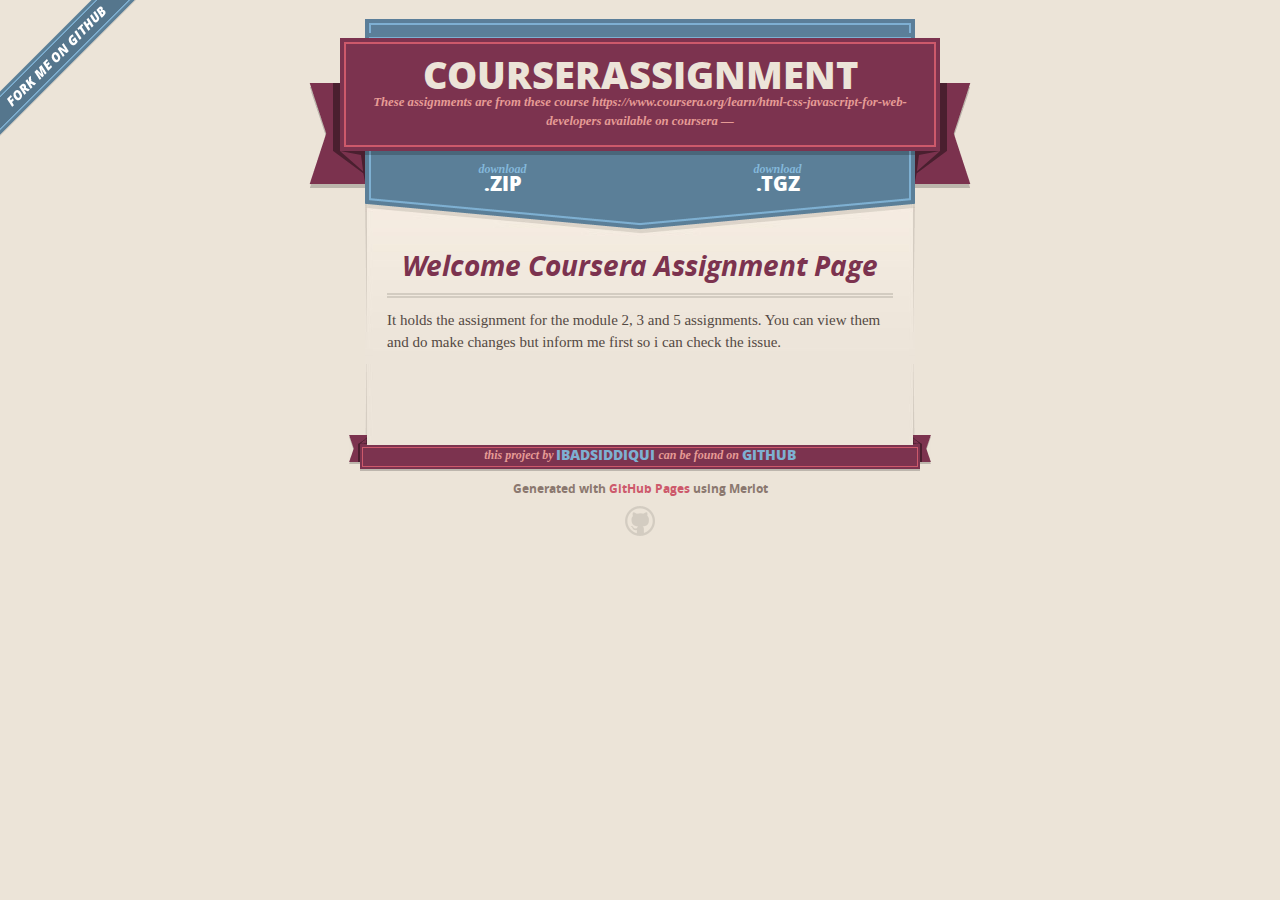
<file: index.html>
<!DOCTYPE html>
<html>
  <head>
    <meta charset='utf-8'>
    <meta http-equiv="X-UA-Compatible" content="chrome=1">
    <meta name="viewport" content="width=640">

    <link rel="stylesheet" href="stylesheets/core.css" media="screen">
    <link rel="stylesheet" href="stylesheets/mobile.css" media="handheld, only screen and (max-device-width:640px)">
    <link rel="stylesheet" href="stylesheets/github-light.css">

    <script type="text/javascript" src="javascripts/modernizr.js"></script>
    <script type="text/javascript" src="https://ajax.googleapis.com/ajax/libs/jquery/1.7.1/jquery.min.js"></script>
    <script type="text/javascript" src="javascripts/headsmart.min.js"></script>
    <script type="text/javascript">
      $(document).ready(function () {
        $('#main_content').headsmart()
      })
    </script>
    <title>Courserassignment by ibadsiddiqui</title>
  </head>

  <body>
    <a id="forkme_banner" href="https://github.com/ibadsiddiqui/Courserassignment">View on GitHub</a>
    <div class="shell">

      <header>
        <span class="ribbon-outer">
          <span class="ribbon-inner">
            <h1>Courserassignment</h1>
            <h2>These assignments are from these course https://www.coursera.org/learn/html-css-javascript-for-web-developers available on coursera — </h2>
          </span>
          <span class="left-tail"></span>
          <span class="right-tail"></span>
        </span>
      </header>

      <section id="downloads">
        <span class="inner">
          <a href="https://github.com/ibadsiddiqui/Courserassignment/zipball/master" class="zip"><em>download</em> .ZIP</a><a href="https://github.com/ibadsiddiqui/Courserassignment/tarball/master" class="tgz"><em>download</em> .TGZ</a>
        </span>
      </section>


      <span class="banner-fix"></span>


      <section id="main_content">
        <h3>
<a id="welcome-coursera-assignment-page" class="anchor" href="#welcome-coursera-assignment-page" aria-hidden="true"><span aria-hidden="true" class="octicon octicon-link"></span></a>Welcome Coursera Assignment Page</h3>

<p>It holds the assignment for the module 2, 3 and 5 assignments. You can view them and do make changes but inform me first so i can check the issue.</p>
      </section>

      <footer>
        <span class="ribbon-outer">
          <span class="ribbon-inner">
            <p>this project by <a href="https://github.com/ibadsiddiqui">ibadsiddiqui</a> can be found on <a href="https://github.com/ibadsiddiqui/Courserassignment">GitHub</a></p>
          </span>
          <span class="left-tail"></span>
          <span class="right-tail"></span>
        </span>
        <p>Generated with <a href="https://pages.github.com">GitHub Pages</a> using Merlot</p>
        <span class="octocat"></span>
      </footer>

    </div>

    
  </body>
</html>
</file>
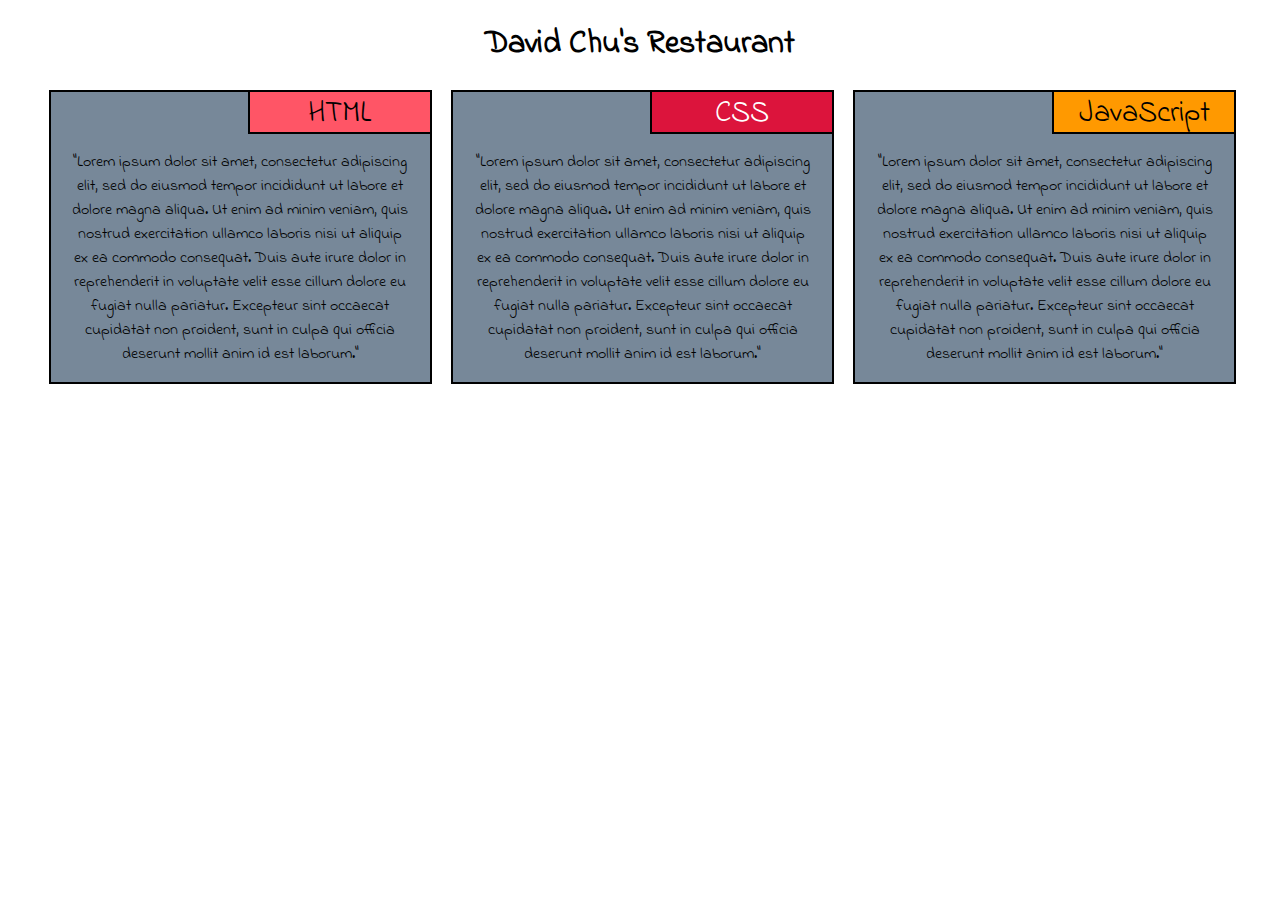
<file: mod2_solution/index.html>
<!DOCTYPE html>
<html lang="en">
<head>
    <meta charset="UTF-8">
    <title>Document</title>
    <link href="https://fonts.googleapis.com/css?family=Indie+Flower" rel="stylesheet" type="text/css">
    <link rel="stylesheet" href="css/style.css">
</head>
<body>

    <h1> David Chu's Restaurant</h1>
    <div class="box first">
        <div class="smBox bg-1">    
            <p class="smText">HTML</p>
        </div>
        <p class="text">"Lorem ipsum dolor sit amet, consectetur adipiscing elit, sed do 
              eiusmod tempor incididunt ut labore et dolore magna aliqua. Ut 
              enim ad minim veniam, quis nostrud exercitation ullamco laboris 
              nisi ut aliquip ex ea commodo consequat. Duis aute irure dolor 
              in reprehenderit in voluptate velit esse cillum dolore eu 
              fugiat nulla pariatur. Excepteur sint occaecat cupidatat non 
              proident, sunt in culpa qui officia deserunt mollit anim id est laborum."
        </p>  
    </div>
    <div class="box second">
        <div class="smBox bg-2">    
            <p class="smText">CSS</p>
        </div>
        <p class="text">"Lorem ipsum dolor sit amet, consectetur adipiscing elit, sed do 
              eiusmod tempor incididunt ut labore et dolore magna aliqua. Ut 
              enim ad minim veniam, quis nostrud exercitation ullamco laboris 
              nisi ut aliquip ex ea commodo consequat. Duis aute irure dolor 
              in reprehenderit in voluptate velit esse cillum dolore eu 
              fugiat nulla pariatur. Excepteur sint occaecat cupidatat non 
              proident, sunt in culpa qui officia deserunt mollit anim id est laborum."
        </p>  
    </div>
    <div class="box3">
        <div class="smBox bg-3">    
            <p class="smText">JavaScript</p>
        </div>
        <p class="text">"Lorem ipsum dolor sit amet, consectetur adipiscing elit, sed do 
              eiusmod tempor incididunt ut labore et dolore magna aliqua. Ut 
              enim ad minim veniam, quis nostrud exercitation ullamco laboris 
              nisi ut aliquip ex ea commodo consequat. Duis aute irure dolor 
              in reprehenderit in voluptate velit esse cillum dolore eu 
              fugiat nulla pariatur. Excepteur sint occaecat cupidatat non 
              proident, sunt in culpa qui officia deserunt mollit anim id est laborum."
        </p>  
    </div>
</body>
</html>
</file>
<file: stylesheets/core.css>
@import url("screen.css");
@import url("non-screen.css") handheld;
@import url("non-screen.css") only screen and (max-device-width:640px);
</file>
<file: stylesheets/mobile.css>
/* Generated by Font Squirrel (http://www.fontsquirrel.com) on February 9, 2012 */


@font-face {
  font-family: 'Open Sans';
  src: url('../fonts/opensans-regular-webfont.eot');
  src: url('../fonts/opensans-regular-webfont.eot?#iefix') format('embedded-opentype'),
       url('../fonts/opensans-regular-webfont.woff') format('woff'),
       url('../fonts/opensans-regular-webfont.ttf') format('truetype'),
       url('../fonts/opensans-regular-webfont.svg#OpenSansRegular') format('svg');
  font-weight: normal;
  font-style: normal;
}

@font-face {
  font-family: 'Open Sans';
  src: url('../fonts/opensans-italic-webfont.eot');
  src: url('../fonts/opensans-italic-webfont.eot?#iefix') format('embedded-opentype'),
       url('../fonts/opensans-italic-webfont.woff') format('woff'),
       url('../fonts/opensans-italic-webfont.ttf') format('truetype'),
       url('../fonts/opensans-italic-webfont.svg#OpenSansItalic') format('svg');
  font-weight: normal;
  font-style: italic;
}

@font-face {
  font-family: 'Open Sans';
  src: url('../fonts/opensans-bold-webfont.eot');
  src: url('../fonts/opensans-bold-webfont.eot?#iefix') format('embedded-opentype'),
       url('../fonts/opensans-bold-webfont.woff') format('woff'),
       url('../fonts/opensans-bold-webfont.ttf') format('truetype'),
       url('../fonts/opensans-bold-webfont.svg#OpenSansBold') format('svg');
  font-weight: bold;
  font-style: normal;
}

@font-face {
  font-family: 'Open Sans';
  src: url('../fonts/opensans-bolditalic-webfont.eot');
  src: url('../fonts/opensans-bolditalic-webfont.eot?#iefix') format('embedded-opentype'),
       url('../fonts/opensans-bolditalic-webfont.woff') format('woff'),
       url('../fonts/opensans-bolditalic-webfont.ttf') format('truetype'),
       url('../fonts/opensans-bolditalic-webfont.svg#OpenSansBoldItalic') format('svg');
  font-weight: bold;
  font-style: italic;
}

@font-face {
  font-family: 'Open Sans';
  src: url('../fonts/opensans-extrabold-webfont.eot');
  src: url('../fonts/opensans-extrabold-webfont.eot?#iefix') format('embedded-opentype'),
       url('../fonts/opensans-extrabold-webfont.woff') format('woff'),
       url('../fonts/opensans-extrabold-webfont.ttf') format('truetype'),
       url('../fonts/opensans-extrabold-webfont.svg#OpenSansExtrabold') format('svg');
  font-weight: bolder;
  font-style: normal;
}


/* http://meyerweb.com/eric/tools/css/reset/ 
   v2.0 | 20110126
   License: none (public domain)
*/

html, body, div, span, applet, object, iframe,
h1, h2, h3, h4, h5, h6, p, blockquote, pre,
a, abbr, acronym, address, big, cite, code,
del, dfn, em, img, ins, kbd, q, s, samp,
small, strike, strong, sub, sup, tt, var,
b, u, i, center,
dl, dt, dd, ol, ul, li,
fieldset, form, label, legend,
table, caption, tbody, tfoot, thead, tr, th, td,
article, aside, canvas, details, embed, 
figure, figcaption, footer, header, hgroup, 
menu, nav, output, ruby, section, summary,
time, mark, audio, video {
  margin: 0;
  padding: 0;
  border: 0;
  font-size: 100%;
  font: inherit;
  vertical-align: baseline;
}
/* HTML5 display-role reset for older browsers */
article, aside, details, figcaption, figure, 
footer, header, hgroup, menu, nav, section {
  display: block;
}
body {
  line-height: 1;
}
ol, ul {
  list-style: none;
}
blockquote, q {
  quotes: none;
}
blockquote:before, blockquote:after,
q:before, q:after {
  content: '';
  content: none;
}
table {
  border-collapse: collapse;
  border-spacing: 0;
}

header, footer, section {
  display: block;
  position: relative;
}

/* STYLES */

div.shell {
  display: block;
  width: 640px;
  margin: 0 auto;
}

a#forkme_banner {
  display: none;
}

/* header */

header {
  position: relative;
  z-index: 2;
  margin: 0;
  max-width: 640px;
  top: 51px;
}

header span.ribbon-inner {
  position: relative;
  display: block;
  background-color: #cd596b;
  border: 8px solid #7c334f;
  padding: 6px;
  z-index: 1;
}

header span.left-tail, header span.right-tail {
  position: relative;
  display: block;
  width: 19px;
  height: 10px;
  background: transparent url(../images/ribbon-tail-sprite-2x.png) 0 0 no-repeat;
  position: absolute;
  bottom: -10px;
  z-index: 0;
}

header span.left-tail {
  background-position: 0 0;
  left: 0;
}

header span.right-tail {
  background-position: -19px 0;
  right: 0;
}

header h1 {
  background-color: #7c334f;
  font-size: 2em;
  font-weight: bolder;
  font-style: normal;
  text-transform: uppercase;
  color: #ece4d8;
  text-align: center;
  line-height:1;  
  padding: 14px 20px 0;
}

header h2 {
  background-color: #7c334f;
  font: bold italic .85em/1.5 Georgia, Times, “Times New Roman”, serif;
  color: #e69b95;
  padding-bottom: 14px;
  margin-top: -3px;
  text-align: center;
}

section#downloads {
  position: relative;
  display: block;
  height: 171px;
  width: 602px;
  padding-bottom: 150px;
  margin: 51px auto -250px;
  z-index: 1;
  background: transparent url(../images/shield.png) center 0 no-repeat;
}

section#downloads a {
  display: none;
}

span.banner-fix {
  background: transparent url(../images/shield-fallback.png) center top no-repeat;
  display: block;
  height: 31px;
  position: absolute;
  width: 640px;
  top: 20px;

}

section#main_content {
  z-index: 2;
  padding: 20px 40px 0;
  min-height:185px;
}

/* footer */

footer {
  background: none;
  padding-top: 104px;
  margin: -94px auto 40px;
  max-width:640px;
  text-align: center;
}

footer span.ribbon-outer {
  display: block;
  position: relative;
  border-bottom: 2px solid #bdb6ad;
}

footer span.ribbon-inner {
  position: relative;
  display: block;
  background-color: #cd596b;
  border: 8px solid #7c334f;
  padding: 6px;
  z-index: 1;
}

footer p {
  font-family: 'Open Sans', sans-serif;
  font-weight: bold;
  font-size: .6em;
  color: #8b786f;
}

footer a {
  color: #cd596b;
}

footer span.ribbon-inner p {
  background-color: #7c334f;
  margin: 0;
  color: #e69b95;
  font: bold italic 22px/1 Georgia, Times, “Times New Roman”, serif;
  height: auto;
  line-height: 1.1;
  padding: 20px 0px 10px;
}

footer span.ribbon-inner a {
  display: block;
  position: relative;
  bottom: 0;
  color: #7eb0d2;
  font-family: 'Open Sans', sans-serif;
  text-transform: uppercase;
  font-style: normal;
  font-weight: bolder;
  font-size: 38px;
  padding-bottom: 10px;
}

footer span.ribbon-inner a:hover {
  color: #7eb0d2;
}

footer span.left-tail, footer span.right-tail {
  position: relative;
  display: block;
  width: 23px;
  height: 126px;
  background: transparent url(../images/small-ribbon-tail-sprite-2x.png) 0 0 no-repeat;
  position: absolute;
  top: -126px;
  z-index: 0;
}

footer span.left-tail {
  background-position: 0 0;
  left: 0;
}

footer span.right-tail {
  background-position: -23px 0;
  right: 0;
}

footer span.octocat {
  background: transparent url(../images/octocat-2x.png) 0 0 no-repeat;
  display: block;
  width: 60px;
  height: 60px;
  margin: 20px auto 0;}

/* content */

body {
  background: #ece4d8;
  font: normal normal 30px/1.5 Georgia, Palatino,” Palatino Linotype”, Times, “Times New Roman”, serif;
  color: #544943;
  -webkit-font-smoothing: antialiased;
}

a, a:hover {
  color: #417090;
}

a {
  text-decoration: none;
}

a:hover {
  text-decoration: underline;
}

h1,h2,h3,h4,h5,h6 {
  font-family: 'Open Sans', sans-serif;
  font-weight: bold;
}

p {
  margin: .7em 0 0;
}

strong {
  font-weight: bold;
}

em {
  font-style: italic;
}

ol {
  margin: .7em 0;
  list-style-type: decimal;
  padding-left: 1.35em;
}

ul {
  margin: .7em 0;
  padding-left: 1.35em;
}

ul li {
  padding-left: 20px;
  background: transparent url(../images/chevron-2x.png) left 15px no-repeat;
}

blockquote {
  font-family: 'Open Sans', sans-serif;
  margin: 20px 0;
  color: #8b786f;
  padding-left: 1.35em;
  background: transparent url('../images/blockquote-gfx-2x.png') 0 8px no-repeat;
}

img {
  -webkit-box-shadow: 0px 4px 0px #bdb6ad;
  -moz-box-shadow: 0px 4px 0px #bdb6ad;
  box-shadow: 0px 4px 0px #bdb6ad;
  border: 4px solid #fff6e9;
  max-width: 556px;
}

hr {
  border: none;
  outline: none;
  height: 42px;
  background: transparent url('../images/hr-2x.jpg') center center repeat-x;
  margin: 0 0 20px;
}

code {
  background: #fff6e9;
  font: normal normal .9em/1.7 "Lucida Sans Typewriter", "Lucida Console", Monaco, "Bitstream Vera Sans Mono", monospace;
  padding: 0 5px 1px;
}

pre {
  margin: 10px 0 20px;
  padding: .7em;
  background: #fff6e9;
  border-bottom: 4px solid #bdb6ad;
  font: normal normal .9em/1.7 "Lucida Sans Typewriter", "Lucida Console", Monaco, "Bitstream Vera Sans Mono", monospace;
  overflow: auto;
}

table {
  background: #fff6e9;
  display: table;
  width: 100%;
  border-collapse: separate;
  border-bottom: 4px solid #bdb6ad;
  margin: 10px 0;
}

tr {
  display: table-row;
}

th {
  display: table-cell;
  padding: 2px 10px;
  border: solid #ece4d8;
  border-width: 0 4px 4px 0;
  color: #cd596b;
  font-family: 'Open Sans', sans-serif;
  font-weight: bold;
  font-size: .85em;
}

td {
  display: table-cell;
  padding: 0 .7em;
  border: solid #ece4d8;
  border-width: 0 4px 4px 0;
}

td:last-child, th:last-child {
  border-right: none;
}

tr:last-child td {
  border-bottom: none;
}

dl {
  margin: .7em 0 20px;
}

dt {
  font-family: 'Open Sans', sans-serif;
  font-weight: bold;
}

dd {
  padding-left: 1.35em;
}

dd p:first-child {
  margin-top: 0;
}

/* Content based headers */

#main_content > .header-level-1:first-child,
#main_content > .header-level-2:first-child,
#main_content > .header-level-3:first-child,
#main_content > .header-level-4:first-child,
#main_content > .header-level-5:first-child,
#main_content > .header-level-6:first-child {
  margin-top: 0;
}

.header-level-1 {
  font-size: 1.85em;
  border-bottom: .2em double #d3ccc1;
  color: #7c334f;
  text-align: center;
  font-style: italic;
  margin: 1.1em 0 .38em;
  line-height: 1.2;
  padding-bottom: 10px
}

.header-level-2 {
  font-size: 1.58em;
  color: #7c334f;
  margin: .95em 0 .5em;
  border-bottom: .1em solid #D3CCC1;
  line-height: 1.2;
  padding-bottom: 10px
}

.header-level-3 {
  margin: 20px 0 10px;
  font-size: 1.45em;
}

.header-level-4 {
  margin: .6em 0;
  font-size: 1.2em;
  color: #cd596b;
}

.header-level-5 {
  margin: .7em 0;
  font-size: 1em;
  color: #8b786f;
}

.header-level-6 {
  margin: .8em 0;
  font-size: .85em;
  font-style: italic;
}
</file>
<file: stylesheets/github-light.css>
/*
The MIT License (MIT)

Copyright (c) 2016 GitHub, Inc.

Permission is hereby granted, free of charge, to any person obtaining a copy
of this software and associated documentation files (the "Software"), to deal
in the Software without restriction, including without limitation the rights
to use, copy, modify, merge, publish, distribute, sublicense, and/or sell
copies of the Software, and to permit persons to whom the Software is
furnished to do so, subject to the following conditions:

The above copyright notice and this permission notice shall be included in all
copies or substantial portions of the Software.

THE SOFTWARE IS PROVIDED "AS IS", WITHOUT WARRANTY OF ANY KIND, EXPRESS OR
IMPLIED, INCLUDING BUT NOT LIMITED TO THE WARRANTIES OF MERCHANTABILITY,
FITNESS FOR A PARTICULAR PURPOSE AND NONINFRINGEMENT. IN NO EVENT SHALL THE
AUTHORS OR COPYRIGHT HOLDERS BE LIABLE FOR ANY CLAIM, DAMAGES OR OTHER
LIABILITY, WHETHER IN AN ACTION OF CONTRACT, TORT OR OTHERWISE, ARISING FROM,
OUT OF OR IN CONNECTION WITH THE SOFTWARE OR THE USE OR OTHER DEALINGS IN THE
SOFTWARE.

*/

.pl-c /* comment */ {
  color: #969896;
}

.pl-c1 /* constant, variable.other.constant, support, meta.property-name, support.constant, support.variable, meta.module-reference, markup.raw, meta.diff.header */,
.pl-s .pl-v /* string variable */ {
  color: #0086b3;
}

.pl-e /* entity */,
.pl-en /* entity.name */ {
  color: #795da3;
}

.pl-smi /* variable.parameter.function, storage.modifier.package, storage.modifier.import, storage.type.java, variable.other */,
.pl-s .pl-s1 /* string source */ {
  color: #333;
}

.pl-ent /* entity.name.tag */ {
  color: #63a35c;
}

.pl-k /* keyword, storage, storage.type */ {
  color: #a71d5d;
}

.pl-s /* string */,
.pl-pds /* punctuation.definition.string, string.regexp.character-class */,
.pl-s .pl-pse .pl-s1 /* string punctuation.section.embedded source */,
.pl-sr /* string.regexp */,
.pl-sr .pl-cce /* string.regexp constant.character.escape */,
.pl-sr .pl-sre /* string.regexp source.ruby.embedded */,
.pl-sr .pl-sra /* string.regexp string.regexp.arbitrary-repitition */ {
  color: #183691;
}

.pl-v /* variable */ {
  color: #ed6a43;
}

.pl-id /* invalid.deprecated */ {
  color: #b52a1d;
}

.pl-ii /* invalid.illegal */ {
  color: #f8f8f8;
  background-color: #b52a1d;
}

.pl-sr .pl-cce /* string.regexp constant.character.escape */ {
  font-weight: bold;
  color: #63a35c;
}

.pl-ml /* markup.list */ {
  color: #693a17;
}

.pl-mh /* markup.heading */,
.pl-mh .pl-en /* markup.heading entity.name */,
.pl-ms /* meta.separator */ {
  font-weight: bold;
  color: #1d3e81;
}

.pl-mq /* markup.quote */ {
  color: #008080;
}

.pl-mi /* markup.italic */ {
  font-style: italic;
  color: #333;
}

.pl-mb /* markup.bold */ {
  font-weight: bold;
  color: #333;
}

.pl-md /* markup.deleted, meta.diff.header.from-file */ {
  color: #bd2c00;
  background-color: #ffecec;
}

.pl-mi1 /* markup.inserted, meta.diff.header.to-file */ {
  color: #55a532;
  background-color: #eaffea;
}

.pl-mdr /* meta.diff.range */ {
  font-weight: bold;
  color: #795da3;
}

.pl-mo /* meta.output */ {
  color: #1d3e81;
}
</file>
<file: mod2_solution/css/style.css>
body{
    font-family: 'Indie Flower', cursive;
    text-align: center;
    color: black;
    box-sizing: border-box;
}
div{
        display: inline-block

}
.box{
    width: 30%;
    height: 22%;
    margin: auto 5px auto 10px;
    border-color: black;
    border-width:  2px;
    border-style: solid;
    background: lightslategrey
}
.smBox{
    font-size: 30px;
    width: 180px;
    height: 40px;
    float: right;
    border: 2px solid black;
    border-top:none;
    border-right: none;
        
}
.box3{
    width: 30%;
    height: 22%;
    margin: auto 5px auto 10px;
    border-color: black;
    border-width:  2px;
    border-style: solid;
    background: lightslategrey
}

.text{
    float: left;
    padding: 0 20px 0 20px; 
        
}

.smText{
    margin: 0;
}

.bg-1{
    background-color: #ff5566;
}

div.bg-2{
    background-color: crimson;
    color: white;
}

.bg-3{
    background-color: #ff9900;
}

@media screen and (min-width:768px) and (max-width:991px){
    div{
       display: inline-block;
    }
    .box{
        width: 48%;
        height: 22%;
        margin: auto;
        border-color: black;
        border-width:  2px;
        border-style: solid;
        background: lightslategrey
    }
    .box3{
        width: 97%;
        height: 22%;
        margin: auto 5px auto 5px;
        border-color: black;
        border-width:  2px;
        border-style: solid;
        background: lightslategrey
    }
}

@media screen and (max-width:767px){
    div{
       display: inline-block;
    }
    .box{
        width: 100%;
        height: 33%;
        margin: auto;
        border-color: black;
        border-width:  2px;
        border-style: solid;
        background: lightslategrey
    }
    .box3{
        width: 100%;
        height: 33%;
        margin: auto;
        border-color: black;
        border-width:  2px;
        border-style: solid;
        background: lightslategrey;
    }
}
</file>
